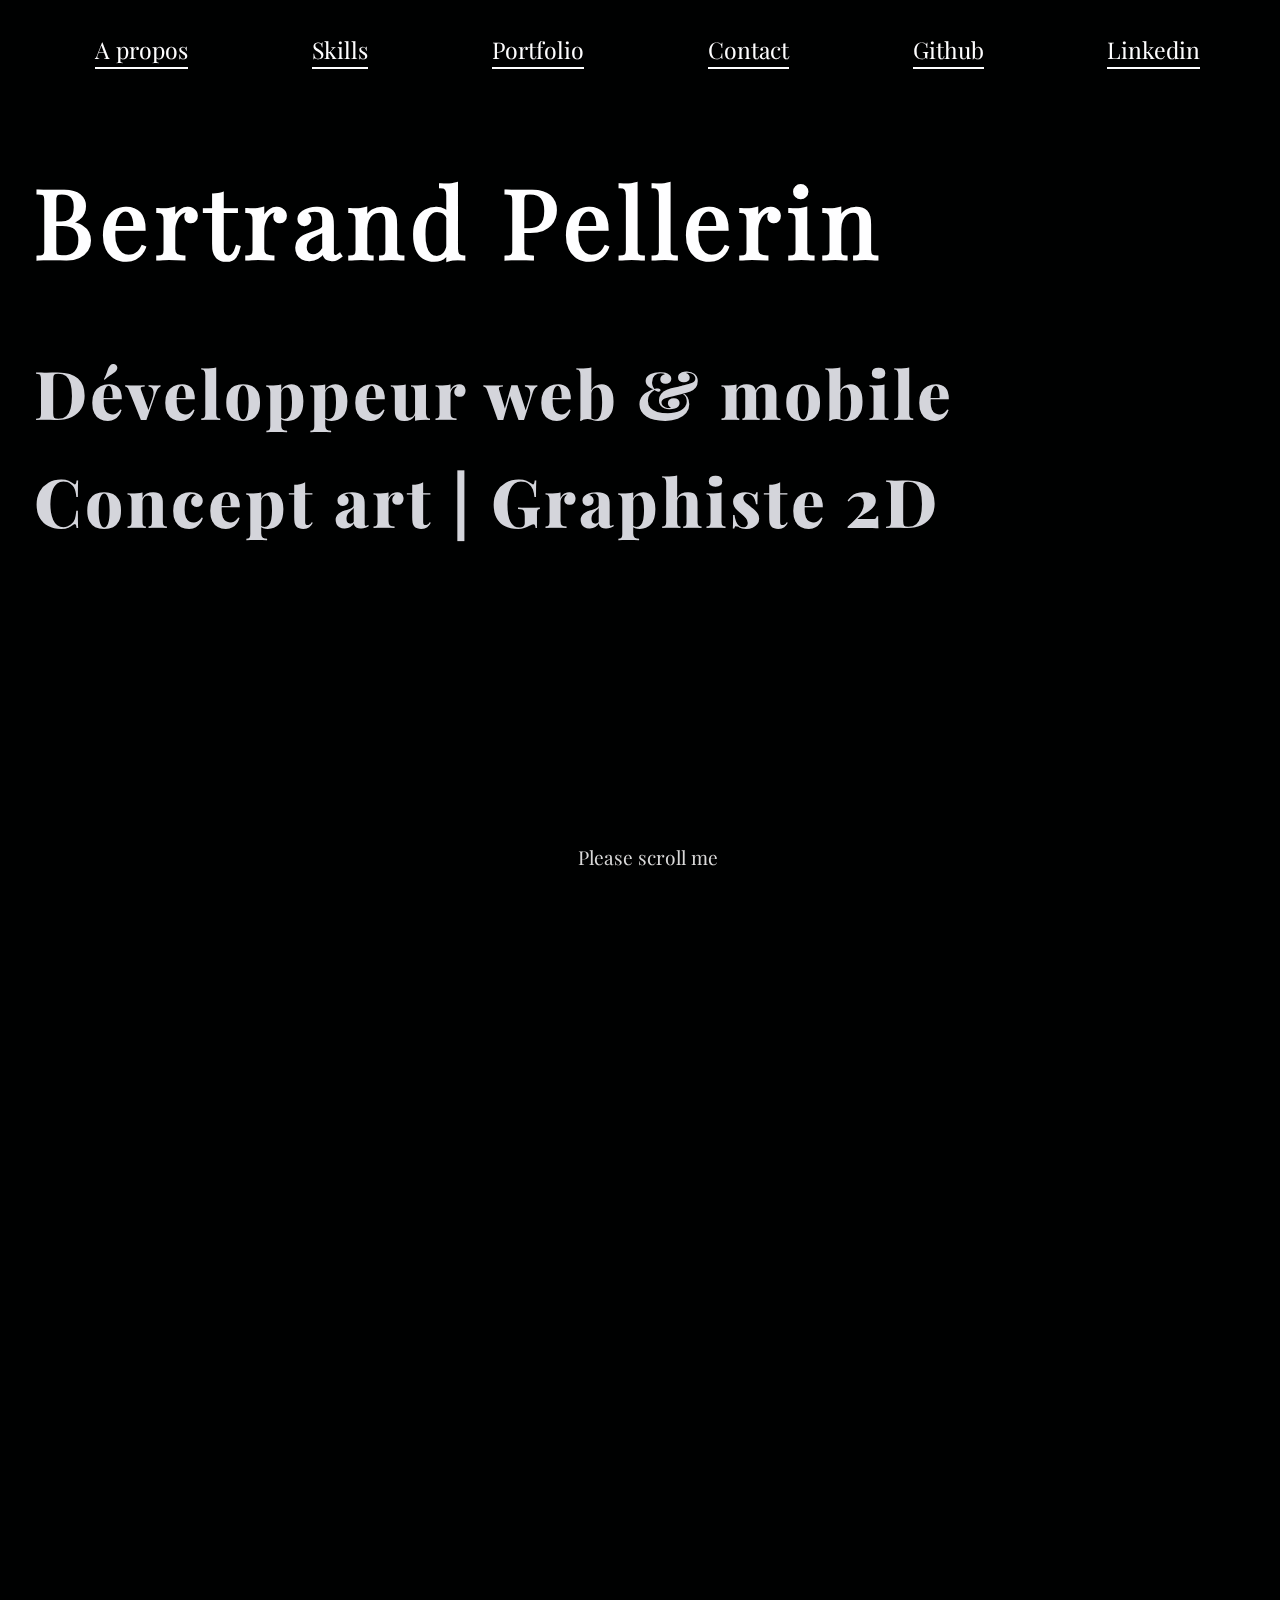
<file: index.html>
<!DOCTYPE html>
<html lang="en" class="is-smooth-scroll-compatible is-loaded is-ready has-scroll-init">

<head>
    <meta charset="UTF-8">
    <meta http-equiv="X-UA-Compatible" content="IE=edge">
    <meta name="viewport" content="width=device-width, initial-scale=1.0">
    <title>Bertrand Pellerin</title>

    <link rel="stylesheet" href="./assets/lib/locomotive-scroll.min.css">
    <link rel="stylesheet" href="./styles/style.css">

</head>

<body>
    <div data-scroll-container>

        <header>
            <div class="links">
                <a href="#aPropos" data-scroll-to>A propos</a>
                <a href="#skills" data-scroll-to>Skills</a>
                <a href="#portfolio" data-scroll-to>Portfolio</a>
                <a href="mailto:be.pellerin@gmail.com">Contact</a>
                <a href="https://github.com/BePellerin" target="_blank">Github</a>
                <a href="https://www.linkedin.com/in/bertrandpellerin" target="_blank">Linkedin</a>
            </div>
            <!-- <div class="invisible1">
                <p><img class="easterEgg" src="/assets/img/East01.png" alt=""> Bravo pour avoir trouvé ce 1er
                    easter egg :D !!!</p>
            </div> -->
            <div class="wrapper">
                <div data-scroll class="appear" id="h1-wrapper">
                    <h1 data-scroll data-scroll-speed="5" data-scroll-position="left">Bertrand Pellerin</h1>
                </div>
            </div>
            <div data-scroll data-scroll-repeat="true" class="wrapper" id="color">
                <div data-scroll class="appear" id="h2-1">
                    <h2 data-scroll data-scroll-speed="5" data-scroll-direction="horizontal"
                        data-scroll-position="left">Développeur web & mobile</h2>
                </div>
            </div>
            <div class="wrapper">
                <div data-scroll class="appear" id="h2-2">
                    <h2 data-scroll data-scroll-speed="-10" data-scroll-direction="horizontal"
                        data-scroll-position="left">Concept art | Graphiste 2D</h2>
                </div>
            </div>
            <div class="scroll-wrapper">

                <p data-scroll data-scroll-speed="-3" data-scroll-direction="vertical" data-scroll-position="top">Please
                    scroll me</p>
            </div>
        </header>
        <section class="about">
            <div class="img1-wrapper">
                <div class="img"></div>
                <!-- <div class="img img1"></div> -->
            </div>
            <div class="h2-wrapper">
                <!-- <h2>À propos</h2> -->
                <h2 data-scroll data-scroll-speed="3" data-scroll-position="left" id="aPropos">À propos</h2>
                <p style="text-align:justify;">Ma curiosité naturelle et ma passion pour l'expérience utilisateur et les
                    mécanismes qui en découlent m'ont poussé à
                    explorer les deux facettes d'un même domaine. D'une part, l'UI Design et le graphisme, qui visent à
                    créer une expérience utilisateur
                    unique en concevant des interfaces attrayantes et intuitives. D'autre part, la partie développement
                    qui permet de rendre ces
                    conceptions utilisables et fonctionnelles sur le long terme. Cette approche globale me
                    permet d'aborder au mieux la
                    conception de projets d'application.</p>
            </div>
        </section>
        <div data-scroll class="line-wrapper">
            <div class="line"></div>
        </div>
        <!-- <div class="invisible2" id="p2">
            <p><img class="easterEgg" src="/assets/img/East02.png" alt=""> Bravo pour avoir trouvé ce 2ème
                easter egg :^) !!</p>
        </div> -->
        <section class="skills" id="skills">
            <h2 class="title">
                <span data-scroll data-scroll-speed="0.2">S</span>
                <span data-scroll data-scroll-speed="0.5">k</span>
                <span data-scroll data-scroll-speed="0.7">i</span>
                <span data-scroll data-scroll-speed="0.9">l</span>
                <span data-scroll data-scroll-speed="1.1">l</span>
                <span data-scroll data-scroll-speed="1.3">s</span>
            </h2>
            <div class="wrapper">
                <div data-scroll class="appear">
                    <p>Photoshop | Illustrator | Figma | Wordpress</p>
                </div>
            </div>
            <div class="wrapper">
                <div data-scroll class="appear">
                    <p>Html | Css (Sass) | Bootstrap | Javascript</p>
                </div>
            </div>
            <div class="wrapper">
                <div data-scroll class="appear">
                    <p>Angular | Typescript | Webpack | Git</p>
                </div>
            </div>
            <div class="wrapper">
                <div data-scroll class="appear">
                    <p>PHP | Symfony | MySQL | NodeJS</p>
                </div>
            </div>
        </section>
        <div data-scroll class="line-wrapper">
            <div class="line"></div>
        </div>
        <section class="portfolio" id="portfolio">
            <h2 class="title">
                <span data-scroll data-scroll-speed="1.2">P</span>
                <span data-scroll data-scroll-speed="0.8">o</span>
                <span data-scroll data-scroll-speed="0.4">r</span>
                <span data-scroll data-scroll-speed="0.8">t</span>
                <span data-scroll data-scroll-speed="0.4">f</span>
                <span data-scroll data-scroll-speed="0.8">o</span>
                <span data-scroll data-scroll-speed="0.4">l</span>
                <span data-scroll data-scroll-speed="0.8">i</span>
                <span data-scroll data-scroll-speed="0.2">o</span>
            </h2>

            <h3>
                <span data-scroll data-scroll-speed="0.4">D</span>
                <span data-scroll data-scroll-speed="0.8">é</span>
                <span data-scroll data-scroll-speed="0.4">v</span>
                <span data-scroll data-scroll-speed="0.8">e</span>
                <span data-scroll data-scroll-speed="0.4">l</span>
                <span data-scroll data-scroll-speed="0.8">o</span>
                <span data-scroll data-scroll-speed="0.4">p</span>
                <span data-scroll data-scroll-speed="0.8">p</span>
                <span data-scroll data-scroll-speed="0.4">e</span>
                <span data-scroll data-scroll-speed="0.8">m</span>
                <span data-scroll data-scroll-speed="0.4">e</span>
                <span data-scroll data-scroll-speed="0.8">n</span>
                <span data-scroll data-scroll-speed="0.4">t</span>
                <span data-scroll data-scroll-speed="0.8"> </span>
                <span data-scroll data-scroll-speed="0.4">w</span>
                <span data-scroll data-scroll-speed="0.8">e</span>
                <span data-scroll data-scroll-speed="0.4">b</span>
            </h3>

            <!-- Carousel 1 -->
            <section class="bodyCar mobileDevVis" data-scroll data-scroll-speed="1">
                <div id="scene">
                    <div id="left-zone">
                        <ul class="list">
                            <li class="item">
                                <input type="radio" id="viperCo" name="basic_carousel" value="viperCo"
                                    checked="checked" />
                                <label class="" for="viperCo">Projet ViperCo</label>
                                <div class="content content_strawberry"
                                    style="background-image: url(./assets/img/Viperco.png);"><span class="picto"></span>
                                    <h2>Projet ViperCo</h2>
                                    <p>Application fictive d'achat/vente de Nfts développée avec Symfony, Api Platform
                                        et Angular. N'hésitez pas à la tester !</p>
                                    <p style="margin-top: 2px;">Email : visiteur@visiteur.fr</p>
                                    <p style="margin-top: 2px;">Mot de passe : Visiteur01!</p>
                                    <a href="https://bc-front-end.vercel.app/" target="_blank">Voir le projet</a>
                                </div>
                            </li>
                            <li class="item">
                                <input type="radio" id="figma" name="basic_carousel" value="figma" />
                                <label class="" for="figma">Projet
                                    Figma</label>
                                <div class="content content_strawberry"
                                    style="background-image: url(./assets/img/miniFigma.jpg);"><span
                                        class="picto"></span>
                                    <h2>Projet Figma</h2>
                                    <p>Projet fait sous figma dans le cadre de mes études, le projet étant de créer une
                                        plateforme d'achat/vente de NFTs</p>
                                    <a href="https://www.figma.com/file/96dgoSDC42sHYzELk2IQyA/PELLERIN-Bertrand---HB-PE5?type=design&node-id=0%3A1&mode=design&t=lTUOcA3WoG7vD3LQ-1"
                                        target="_blank">Voir le projet</a>
                                </div>

                            </li>
                            <li class="item">
                                <input type="radio" id="audreyBarbet" name="basic_carousel" value="audreyBarbet" />
                                <label class="" for="audreyBarbet">Audreybarbet.fr</label>
                                <div class="content content_banana"
                                    style="background-image: url(./assets/img/miniScreen_AudreyBarbet.png);"><span
                                        class="picto"></span>
                                    <h2>Audreybarbet.fr</h2>
                                    <p>Site vitrine pour une conseillère professionnelle en nutrition</p>
                                    <a href="https://www.audreybarbet.fr" target="_blank">Voir le site</a>
                                </div>
                            </li>
                            <li class="item">
                                <input type="radio" id="beauteDeJade" name="basic_carousel" value="beauteDeJade" />
                                <label class="" for="beauteDeJade">Beautedejade.fr</label>
                                <div class="content content_apple"
                                    style="background-image: url(./assets/img/miniShiatsu.jpg);"><span
                                        class="picto"></span>
                                    <h2>Beautedejade.fr</h2>
                                    <p>Site vitrine pour un salon d'esthéticienne</p>
                                    <a href="https://www.beautedejade.fr" target="_blank">Voir le site</a>
                                </div>
                            </li>
                            <li class="item">
                                <input type="radio" id="gustavo" name="basic_carousel" value="gustavo" />
                                <label class="" for="gustavo">Maison
                                    Gustavo</label>
                                <div class="content content_orange"
                                    style="background-image: url(./assets/img/miniMaisonGustavo.png);"><span
                                        class="picto"></span>
                                    <h2>Maison Gustavo</h2>
                                    <p>Projet fictif fait sous wordpress dans le cadre de mes études, le projet étant de
                                        créer une boutique pour un créateur de montres</p>
                                    <a href="./assets/img/MaisonGustavo_01.png" target="_blank">image 1</a>
                                    <a href="./assets/img/MaisonGustavo_02.png" target="_blank">image 2</a>
                                </div>
                            </li>
                        </ul>
                    </div>
                    <div id="middle-border"></div>
                    <div id="right-zone"></div>
                </div>
            </section>
            <!-- Fin carousel -->
            <h3>
                <span data-scroll data-scroll-speed="0.4">C</span>
                <span data-scroll data-scroll-speed="0.8">o</span>
                <span data-scroll data-scroll-speed="0.4">n</span>
                <span data-scroll data-scroll-speed="0.8">c</span>
                <span data-scroll data-scroll-speed="0.4">e</span>
                <span data-scroll data-scroll-speed="0.8">p</span>
                <span data-scroll data-scroll-speed="0.4">t</span>
                <span data-scroll data-scroll-speed="0.8"> </span>
                <span data-scroll data-scroll-speed="0.8"> </span>
                <span data-scroll data-scroll-speed="0.4">a</span>
                <span data-scroll data-scroll-speed="0.8">r</span>
                <span data-scroll data-scroll-speed="0.4">t</span>
                <span data-scroll data-scroll-speed="0.8"> </span>
                <span data-scroll data-scroll-speed="0.8">&</span>
                <span data-scroll data-scroll-speed="0.8"> </span>
                <span data-scroll data-scroll-speed="0.4">i</span>
                <span data-scroll data-scroll-speed="0.8">l</span>
                <span data-scroll data-scroll-speed="0.4">l</span>
                <span data-scroll data-scroll-speed="0.8">u</span>
                <span data-scroll data-scroll-speed="0.4">s</span>
                <span data-scroll data-scroll-speed="0.8">t</span>
                <span data-scroll data-scroll-speed="0.4">r</span>
                <span data-scroll data-scroll-speed="0.8">a</span>
                <span data-scroll data-scroll-speed="0.4">t</span>
                <span data-scroll data-scroll-speed="0.8">i</span>
                <span data-scroll data-scroll-speed="0.8">o</span>
                <span data-scroll data-scroll-speed="0.4">n</span>
            </h3>
            <div class="projects-container" data-scroll data-scroll-speed="1.5">
                <div data-scroll class="project" id="p1">
                    <img src="./assets/img/Bann01.jpg" alt="project 1">
                    <div class="projects-infos">
                        <a href="./conceptart.html">Voir la gallerie</a>

                    </div>
                </div>

            </div>
        </section>
        <!-- <div class="invisible2">
            <p><img class="easterEgg" src="/assets/img/East03.png" alt=""> Bravo pour avoir trouvé ce 3ème et dernier
                easter egg
                =D !</p>
        </div> -->

        <footer>
            <div data-scroll class="line-wrapper">
                <div class="line"></div>
            </div>
            <!-- <section>
                <div class="wrapper">
                    <div data-scroll class="appear">
                        <p>Vous avez un projet</p>
                    </div>
                </div>
                <div class="wrapper">
                    <div data-scroll class="appear" id="l2">
                        <p>Je serai ravie d'en<a href="mailto:be.pellerin@gmail.com"> discuter</a></p>
                    </div>
                </div>
                <div class="wrapper">
                    <div data-scroll class="appear" id="l3">
                        <p>avec vous</p>
                    </div>
                </div>
            </section> -->
            <!-- <section>
                <div>
                    <p>
                        <a href=""></a>
                    </p>
                </div>
            </section> -->
        </footer>
        <br>
        <script src="./assets/lib/locomotive-scroll.min.js"></script>
        <script src="./assets/js/index.js"></script>

    </div>


</body>

</html>
</file>
<file: styles/style.css>
/* Paramètres généraux */
@font-face {
    font-family: "font-reg";
    src: url(../assets/fonts/PlayfairDisplay-Regular.ttf);
}

@font-face {
    font-family: "font-bold";
    src: url(../assets/fonts/PlayfairDisplay-ExtraBold.ttf);
}

*::selection {
    background: #acd4e3;
    color: #fefeff;
}

html {
    scroll-behavior: smooth;
    width: 100vw;
    height: 100%;
}

body {
    font-family: "font-reg", serif;
    background: black;
    color: #fefeff;
    transition: 1s ease-in-out;
    width: 100vw;
    height: 100%;
}

h2 {
    font-size: calc(3rem + 4vw);
    text-align: center;
    color: rgb(212, 213, 219);
    font-family: "font-bold", serif;
    letter-spacing: 3px;
}

h3 {
    font-size: calc(0.8rem + 3vw);
    text-align: center;
    color: coral;
    font-family: "font-bold", serif;
    letter-spacing: 1px;
    margin-top: 70px;
}

.title {
    font-size: calc(1.5 + 5vw);
    letter-spacing: 0;
}

span {
    display: inline-block;
}

a,
a:visited {
    cursor: pointer;
    position: relative;
    text-decoration: none;
    color: #fefeff;
    transition: 0.1s linear;
    font-size: calc(0.8rem + 0.8vw);
}

a::after {
    content: "";
    position: absolute;
    width: 100%;
    background: #fefeff;
    height: 2px;
    bottom: -4px;
    left: 0;
    transform-origin: left;
}

a:hover {
    transform: scale(1.04);
    color: coral;
}

a:hover::after {
    animation: animlink 1.4s infinite ease-in-out;
}

@keyframes animlink {
    50% {
        transform: scaleX(0.2);
    }

    100% {
        transform: scaleX(1);
    }
}

.img {
    height: 150px;
    width: 100vw;
    max-width: 250px;
    margin: 0 auto;
    filter: brightness(100%);
    transition: 1s;
}

.img:hover {
    filter: brightness(70%);
}

.line {
    height: 2px;
    width: 78%;
    margin: 0 auto;
    background: black;
    transition: 0.5s cubic-bezier(0.077, 0, 0.18, 1);
    /* transform-origin: left; */
    transition-delay: 0.4s;
    opacity: 0;
    transform: scaleX(0);
}

.lineW {
    height: 2px;
    width: 78%;
    margin: 0 auto;
    background: rgb(255, 255, 255);
    transition: 0.5s cubic-bezier(0.077, 0, 0.18, 1);
    /* transform-origin: left; */
    transition-delay: 0.4s;
    opacity: 0;
    transform: scaleX(0);
}

.line-wrapper.is-inview .line {
    opacity: 1;
    transform: scaleX(1);
}

.wrapper {
    perspective: 900px;
}

.appear {
    opacity: 0;
    transform: translateY(100%) rotateX(-80deg);
    transform-origin: top center;
    transform-style: preserve-3d;
    transition: 0.8s cubic-bezier(0.215, 0.61, 0.355, 1);
}

.appear.is-inview {
    transition-delay: 0.7s;
    opacity: 1;
    transform: none;
}


/* Paramètres par ordre d'apparition */
header {
    height: 100vh;
    position: relative;
    margin: 2vw 2vw;
}

.links {
    display: flex;
    justify-content: space-around;
}

#h1-wrapper {
    transition: 0.7s;
    margin-top: 90;
    margin-bottom: 90;
}

h1 {
    font-size: calc(2rem + 5vw);
    margin-top: 90px;
    font-family: "font-bold" serif;
    letter-spacing: 6px;
    color: #fefeff;
}

#h2-1 {
    transition: 1.2s;
}

header h2 {
    font-size: calc(1rem + 4vw);
    margin: 18px 0;
    text-align: left;
}

#h2-2 {
    transition: 1.6s;
}

.scroll-wrapper {
    position: absolute;
    left: 50%;
    transform: translate(-50%);
    bottom: 3.5vw;
    color: rgb(217, 217, 217);
    font-size: calc(0.8rem + 0.5vw);
}

.miniScroll {

    color: rgb(167, 167, 167);
    /* font-size: calc(0.5 + 3h2vw); */
    letter-spacing: 0;
}

.about {
    margin: 400px 0 250px;
}

.img1 {
    background: url(../assets/img/Photo-1-Redim.jpeg);
}

.h2-wrapper {
    mix-blend-mode: exclusion;
    margin: -265px 0 200px;
    /* text-align:center;
    text-justify: inter-character; */
}

.about p {
    margin-top: 0px;
    width: 80%;
    min-width: 200px;
    text-align: center;
    margin: 0 auto;
    line-height: calc(7px + 3vw);
    font-size: calc(0.8rem + 1vw);
    letter-spacing: 1px;
}

.about h2 {
    font-size: calc(3.5rem + 5vw);
    /* margin-bottom: 100px; */
    margin: 100px 0 0 0 ;
}

.skills {
    margin: 200px 0 250px;
}

.skills h2 {
    margin-bottom: 150px;
}

.skills .wrapper {
    margin: -15px 0;
}

.skills .appear {
    text-align: center;
    transition: 1.5s;
}

.skills p {
    font-size: calc(1rem + 1.4vw);
    font-family: "font-bold" serif;
    letter-spacing: 4px;
    background: black;
    color: #fefeff;
    display: inline-block;
    padding: 6px 12px 12px 12px;
}

.portfolio {
    margin: 200px 0;
}

.projects-container {
    /* margin-top: 100px; */
    /* justify-self: center; */
    position: relative;
    display: flex;
    align-items: center;
    justify-content: center;
}

.project {
    /* display: flex; */
    /* justify-items: center; */

    /* width: 45vw; */
    max-width: 1000px;
    /* margin: 50px 5vw; */
}

.project::before {
    content: "";
    position: absolute;

    height: 100%;
    width: 100%;
    top: 0px;
    background: #fefeff;
    transition: width 1s ease-out;
    transition-delay: 0.8s;
}

.project.is-inview::before {
    width: 0;
}

#p1 {
    margin: 2vw;
}

#p2 {
    margin: -100px 3vw 0 auto;
}

/* #p3{
    margin: 2vw;
} */
.project img {
    transition: 0.4s ease-out;
    width: 100%;
}

.project:hover img {
    filter: brightness(20%);
}

.project:hover .projects-infos {
    opacity: 1;
    transform: translate(0, -50%);
}

.projects-infos {
    position: absolute;
    top: 50%;
    transform: translate(-50%, -50%);
    margin-left: 10vw;
    transition: 0.4s ease-out;
    opacity: 0;

}

.projects-infos a {
    font-size: calc(0.9rem + 2vw);
}

.projects-infos p {
    font-size: 2rem;
    margin-top: 1.5vw;
    color: #fefeff;
}

.footer {
    margin: 100px 0 100px;
}

.footer p {
    font-size: calc(1rem + 2vw);
    margin: 20px;
    text-align: center;
}

#l2 {
    transition-delay: 1.2s;
}

#l3 {
    transition-delay: 1.6s;
}

.footer a {
    font-family: "font-bold", serif;
    color: #000101;
    font-size: calc(1rem + 2vw);
}

/* .img2 {
    height: 395px;
    width: 100vw;
    max-width: 395px;
    margin: 0 auto;
    background: url(../assets/img/img-footer-3.jpg) center/cover;
} */

.invisible1 {
    opacity: 0;
    color: rgb(0, 0, 0);
    font-size: 10px;
    width: 100px;
    height: 20px;
    transition: 0.9s;
}

.invisible1:hover {
    opacity: 1;
    color: rgb(255, 255, 255);
    font-size: 10px;
    transition: 0.9s;
}

.invisible2 {
    opacity: 0;
    color: white;
    font-size: 10px;
    width: 75px;
    height: 20px;
    transition: 0.9s;
}

.invisible2:hover {
    opacity: 1;
    color: black;
    font-size: 10px;
    transition: 0.9s;
}

.easterEgg {
    width: 30px;
}

/* Carousel*/
@-webkit-keyframes slidein {
    0% {
        top: -400px;
        opacity: 0;
    }

    100% {
        opacity: 1;
        top: 0px;
    }
}

@keyframes slidein {
    0% {
        top: -400px;
        opacity: 0;
    }

    100% {
        opacity: 1;
        top: 0px;
    }
}

@-webkit-keyframes slideout {
    0% {
        top: 0;
        opacity: 1;
    }

    100% {
        top: -400px;
        opacity: 0;
    }
}

@keyframes slideout {
    0% {
        top: 0;
        opacity: 1;
    }

    100% {
        top: -400px;
        opacity: 0;
    }
}

.bodyCar {
    /* background: #eee; */
    font-family: "Tahoma";
    /* -moz-user-select: none; */
    /* -webkit-user-select: none; */
    /* -ms-user-select: none; */
    /* user-select: none; */
}

.bodyCar h2 {
    font-size: 75px;
    color: #f7f8ff;
}

.bodyCar #scene {
    display: flex;
    align-items: center;
    justify-content: left;
    width: 1000px;
    height: 400px;
    position: relative;
    top: 0;
    bottom: 0;
    left: 0;
    right: 0;
    margin: auto;
    background-color: #fff;
    box-shadow: 0 1px 3px rgba(0, 0, 0, 0.12), 0 1px 2px rgba(0, 0, 0, 0.24);
    overflow: hidden;
}

.bodyCar #scene #left-zone {
    background: #fff;
    height: 75%;
    flex-grow: 0;
    display: flex;
    width: 348px;
    align-items: center;
    justify-content: left;
}

.bodyCar #scene #left-zone .list {
    display: flex;
    list-style: none;
    align-content: stretch;
    flex-direction: column;
    flex-grow: 1;
    margin: 0;
    padding: 0;
}

.bodyCar #scene #left-zone .list li.item input[type=radio] {
    display: none;
}

.bodyCar #scene #left-zone .list li.item input[type=radio]~label {
    display: block;
    opacity: 0.5;
    height: 50px;
    text-align: center;
    line-height: 50px;
}

.bodyCar #scene #left-zone .list li.item input[type=radio]~label:first-letter {
    text-transform: uppercase;
}

.bodyCar #scene #left-zone .list li.item input[type=radio]~label:hover {
    opacity: 0.75;
    cursor: pointer;
}

.bodyCar #scene #left-zone .list li.item input[type=radio]~.content {
    position: absolute;
    left: 350px;
    top: -400px;
    width: 650px;
    min-height: 400px;
    background-position: center;
    -webkit-animation-duration: 0.75s;
    animation-duration: 0.75s;
    -webkit-animation-name: slideout;
    animation-name: slideout;
    -webkit-animation-timing-function: ease-out;
    animation-timing-function: ease-out;
    display: flex;
    align-items: center;
    justify-content: center;
    flex-direction: column;
    color: #f7f8ff;
}

.bodyCar #scene #left-zone .list li.item input[type=radio]~.content p {
    margin-top: -30px;
    max-width: 75%;
    letter-spacing: 2px;
    text-align: center;
    text-shadow: 2px 2px 5px #11124d;
}

.bodyCar #scene #left-zone .list li.item input[type=radio]~.content h2 {
    margin-top: -30px;
    /* max-width: 75%; */
    letter-spacing: 2px;
    text-align: center;
    text-shadow: 1px 1px 5px #000101;
}
.bodyCar #scene #left-zone .list li.item input[type=radio]~.content a {
text-shadow: 1px 1px 5px #1c1d66;
}

.bodyCar #scene #left-zone .list li.item input[type=radio]:checked~label {
    opacity: 1;
    -webkit-animation: all 1s cubic-bezier(0.455, 0.03, 0.515, 0.955);
    animation: all 1s cubic-bezier(0.455, 0.03, 0.515, 0.955);
    /* text-shadow: 1px 1px 2px #c0c0c7; */
}

.bodyCar #scene #left-zone .list li.item input[type=radio]:checked~label.label_strawberry {
    color: #D64541;
    border-right: solid 4px #D64541;
}

.bodyCar #scene #left-zone .list li.item input[type=radio]:checked~label.label_banana {
    color: #F5D76E;
    border-right: solid 4px #F5D76E;
}

.bodyCar #scene #left-zone .list li.item input[type=radio]:checked~label.label_apple {
    color: #00B16A;
    border-right: solid 4px #00B16A;
}

.bodyCar #scene #left-zone .list li.item input[type=radio]:checked~label.label_orange {
    color: #F27935;
    border-right: solid 4px #F27935;
}

.bodyCar #scene #left-zone .list li.item input[type=radio]:checked~.content {
    -webkit-animation-duration: 0.75s;
    animation-duration: 0.75s;
    -webkit-animation-name: slidein;
    animation-name: slidein;
    -webkit-animation-fill-mode: forwards;
    animation-fill-mode: forwards;
    -webkit-animation-timing-function: cubic-bezier(0.455, 0.03, 0.515, 0.955);
    animation-timing-function: cubic-bezier(0.455, 0.03, 0.515, 0.955);
}

.bodyCar #scene #middle-border {
    background-color: #eee;
    height: 75%;
    flex-grow: 1;
    max-width: 2px;
    z-index: 0;
}

.bodyCar #scene #right-zone {
    background: #fff;
    height: 100%;
    flex-grow: 3;
}

@media screen and (max-width: 640px) {
    /* .mobileDev {
        visibility: visible;
    }

    .mobileDevVis {
        visibility: hidden;
    } */

    .img1 {
        background: url(../assets/img/Photo-1-RedimMobile.jpeg);
    }

    .img {
        height: 250px;
        width: 250px;
        max-height: 250px;
        max-width: 250px;
        /* max-width: 200px; */
        margin: 200px auto;
        filter: brightness(100%);
        transition: 1s;
    }

    #p1 {
        margin: auto;
        min-width: 350px;
        padding-bottom: 20px;
    }

    #p2 {
        margin: auto;
        min-width: 350px;
    }

    .title {
        font-size: 55px;
        letter-spacing: 0;
    }

    h3 {
        font-size: calc(0.55rem + 2.5vw);
        margin-bottom: 40px;
    }

    .bodyCar #scene {
        display: flex;
        align-items: center;
        justify-content: left;
        width: 500px;
        height: 400px;
        position: relative;
        top: 0;
        bottom: 0;
        left: 0;
        right: 0;
        margin: auto;
        background-color: #fff;
        box-shadow: 0 1px 3px rgba(0, 0, 0, 0.12), 0 1px 2px rgba(0, 0, 0, 0.24);
        overflow: hidden;
    }

    .bodyCar #scene #left-zone {
        background: #fff;
        height: 75%;
        flex-grow: 0;
        display: flex;
        width: 150px;
        align-items: center;
        justify-content: left;
    }

    .bodyCar #scene #left-zone .list li.item input[type=radio]~.content {
        position: absolute;
        left: 150px;
        top: -400px;
        min-height: 400px;
        background-position: center;
        -webkit-animation-duration: 0.75s;
        animation-duration: 0.75s;
        -webkit-animation-name: slideout;
        animation-name: slideout;
        -webkit-animation-timing-function: ease-out;
        animation-timing-function: ease-out;
        display: flex;
        align-items: center;
        justify-content: center;
        flex-direction: column;
        color: #f7f8ff;
    }

    .bodyCar #scene #left-zone .list li.item input[type=radio]~.content p {
        margin-top: -35px;
        margin-right: 400px;
        max-width: 28%;
        letter-spacing: 1px;
        text-align: left;
    }

    .bodyCar #scene #left-zone .list li.item input[type=radio]~.content a {
        margin-top: 10px;
        margin-right: 425px;
        max-width: 28%;
        letter-spacing: 1px;
        text-align: left;
    }

    .bodyCar #scene #left-zone .list li.item input[type=radio]~.content h2 {
        font-size: 22px;
        margin-top: -45px;
        margin-right: 440px;
        margin-left: 30px;
        padding-bottom: 40px;
        box-sizing: border-box;
        /* max-width: 75%; */
        letter-spacing: 1px;
        text-align: left;
    }

}
</file>
